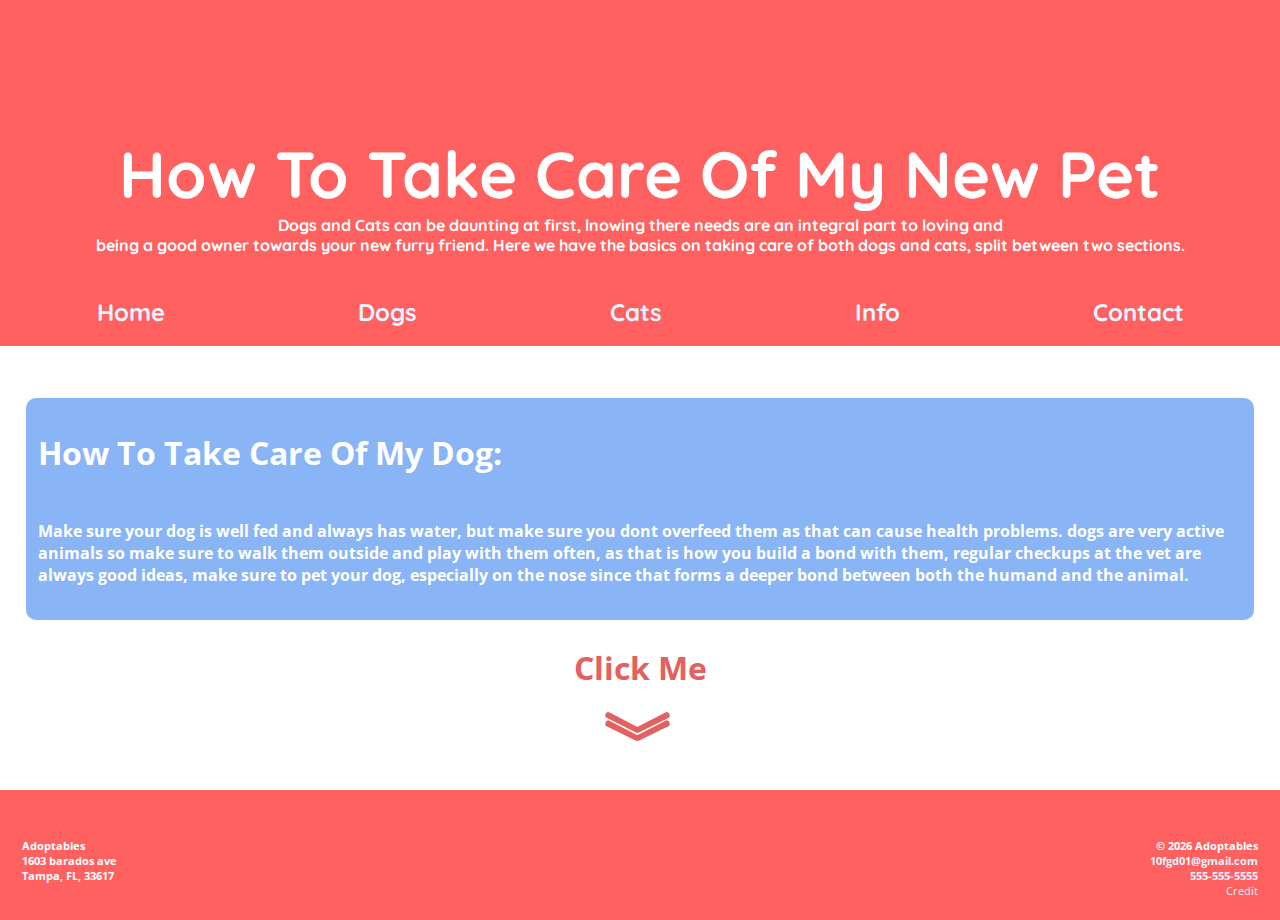
<file: info.html>
<!DOCTYPE html>

<html>
    <head>
        <title>Adoptables</title>
        <meta charset="utf-8">
        <link rel="icon" href="media/favicon.ico">
        <link rel="stylesheet" href="style.css">
        <meta name="viewport" content="width=device-width, initial-scale=1">
    </head>
    <body>

        <header id="animal-info-header">
            <h1 id="header-title">How To Take Care Of My New Pet</h1>
            <h4 id="header-desc">Dogs and Cats can be daunting at first, lnowing there needs are an integral part to loving and <br />
                being a good owner towards your new furry friend. Here we have the basics on taking care of both dogs and cats, split between two sections.</h4>
            <div id="nav">
                <a href="./index.html"><h2>Home</h2></a><a href="./dogs.html"><h2>Dogs</h2></a><a href="./cats.html"><h2>Cats</h2></a>
                <a href="./info.html"><h2>Info</h2></a><a href="./contact.html"><h2>Contact</h2></a>
            </div>
        </header>
        <div id="info-content">
            <div id="dog-care">
                <h1 id="animal-info">How To Take Care Of My Dog:</h1>
                <h4 id="animal-info">Make sure your dog is well fed and always has water, but make sure you dont overfeed them as that can cause health problems. dogs are very active animals
                    so make sure to walk them outside and play with them often, as that is how you build a bond with them, regular checkups at the vet are 
                    always good ideas, make sure to pet your dog, especially on the nose since that forms a deeper bond between both the humand and the animal.
                </h4>
            </div>
            <div id="cat-care">
                <h1 id="animal-info">How To Take Care Of My Cat:</h1>
                <h4 id="animal-info">Make sure your cat is well fed and always has water, similar to dogs it is also important not to overfeed them as that can also cause health problems for them
                    its best to keep your cat indoors as outdoor cats have been know to be negative for the environment, that said theres nothing wrong with training your cat on a leash
                    as long as they are happy and comfortable with that. cats need lots of attention, so although it may hard to take them outside, or not an option if they dont like it,
                    make sure to play with them as much as possible, buy interactive toys just for them, and toys taht you control like fishing rod toys, so you can actively play with 
                    your cat, so that they can be as happy as possible.
                </h4>
            </div>
            <div id="youtube-media">
                <iframe width="200%" height="300%" src="https://www.youtube.com/embed/Yzv0gXqoCkc" title="YouTube video player" 
                frameborder="0" allow="accelerometer; autoplay; clipboard-write; encrypted-media; gyroscope; picture-in-picture" ></iframe>
            </div>
            <div id="table-data">
                
                <table class="animal-demographics">
                <thead>
                  <tr>
                    <th>Animals</th>
                    <th>Animals Owned</th>
                    <th>Adopted At Clinics</th>
                    <th>Animals Put Down In Pounds</th>
                    <th>Animals Abandoned</th>
                  </tr>
                </thead>
                <tbody>
                  <tr>
                    <td>Dogs</td>
                    <td>48,255,413</td>
                    <td>2,000,000</td>
                    <td>390,000 / year</td>
                    <td>3,300,000</td>
                  </tr>
                  <tr>
                    <td>Cats</td>
                    <td>31,896,077</td>
                    <td>2,100,000</td>
                    <td>530,000 / year</td>
                    <td>3,200,000</td>
                  </tr>
                </tbody>
              </table>
            </div>

                

            <h1 id="instructions">Click Me</h1>
            <h1 id="show-next-data">︾</h1>
        </div>
        <footer>
            <p id="address"><b>Adoptables <br /> 1603 barados ave <br /> Tampa, FL, 33617</b></p>

            <p id="copyright">
                <b>&copy; <script>document.write(new Date().getFullYear());</script> Adoptables<br /> 
                    <a href="mailto:10fgd01@gmail.com">10fgd01@gmail.com</a><br />
                    <span id="mobile"><a href="tel:555-555-5555"><i class="fa fa-phone"></i>555-555-5555</a></span></b><br />
                    <a href="./credit.html">Credit</a>

            </p>
        <footer> 
    </body>
    <script src="script.js"></script>
</html>
</file>
<file: style.css>
/*Fonts from google fonts */
@import url('https://fonts.googleapis.com/css2?family=Open+Sans&family=Quicksand:wght@300&display=swap');

/*Media tag for smaller devices usually iphones and other smartphones */
@media (max-width: 768px) {
	#logo {
		height: 30%;
		width: 25%;
	}
	#nav {
		margin-top: 0;
		font-size: 10px;
	}
	#header {
		height: 285%;
	}
    #animal-info-header {
		height: 90%;

    }
	#contact-inquiry {
		height: 50%;
	}
	footer {
		font-size: .45em;
	}
	
}

/*body of all pages */
body {
	background-color: #ff6161;
	margin: 0;
	padding: 0;
}

/*This CSS styling is directed for index.html */
header {
	background-color: #FF6161;
	color: #FFFFFF;
	font-family: 'Quicksand', sans-serif;
	text-align: center;
	height: 55%;
}

#header-title {
	font-size: 65px;
	padding-top: 7%;
	margin-bottom: -20px;
}

#nav {
	display: flex;
	flex-direction: row;
	justify-content: space-around;
}

#what-we-do {
	color: #1d1d1d;
	background-color: #c2e2ff;
	text-align: center;
	padding-top: 2%;
	padding-bottom: 2%;
	font-family: "Open Sans", sans-serif;
}

#wwd-title {
	font-size: 35px;
}

#wwd-desc {
	font-size: 20px;
}

main {
	background-color: #FFFFFF;
	display: flex;
	flex-direction: row;
	justify-content: space-around;
	font-family: 'Open Sans', sans-serif;
	padding-top: 2%;
	padding-bottom: 2%;
	text-align: center;
}

#basic-dog-info,
#basic-cat-info,
#basic-delivery-info {
	padding: 1% 1% 1% 1%;
	border-radius: 10px;
}



/*This CSS style is used for both dogs.html and cats.html */

#list {
	background-color:#c2e2ff;
	padding: 1% 1% 1% 1%;
}
#animal-list {
	background-color: #FFFFFF;
	border-radius: 10px;
	padding-bottom: 2%;

}
#animal-list-title {
	text-align: center;
	color: #252525;
	font-family: 'Quicksand', sans-serif;
	padding-top: 2%;
	padding-bottom: 1%;


}
#animal-1, #animal-2, #animal-3, #animal-4 {
	display: flex;
	flex-direction: row;
	background-color: #ececec;
	margin: 1% 1% 1% 1%;
	border-radius: 5px;
	box-shadow: 5px 5px #c2c2c2;
	transition: 0.5s ease;


}
#animal-1:hover, #animal-2:hover, #animal-3:hover, #animal-4:hover {

	transform: scale(1.01);
	transition: 0.5s ease;
}
#animal-1-img, #animal-2-img, #animal-3-img, #animal-4-img {
	margin: 1% 1% 1% 1%;
	border-radius: 15px;
	box-shadow: 3px 3px #a5a5a5;
	max-width: none;

}

/*This CSS style is used for the info.html section of the page */

#info-content {
	display: flex;
	flex-direction: column;
	justify-content: center;
	background-color: #FFFFFF;
	padding-top: 2%;
	margin-bottom: 2%;
}

#dog-care {
	background-color: #89B4F5;
	display: block;
}

#cat-care {
	background-color: #64B88B;
	display: none;

}

#dog-care, #cat-care {
    color: #FFFFFF;
    font-family: "Open Sans", sans-serif;
    margin: 2% 2% 2% 2%;
    border-radius: 10px;


}
#animal-info {
    padding: 1% 1% 1% 1%;
}
#youtube-media {
	overflow:hidden;
	padding-bottom:56.25%;
	position:relative;
	height:0;
	display: none;
}
#youtube-media iframe {
	left:0;
	top:0;
	height:100%;
	width:100%;
	position:absolute;
}
#table-data {
	overflow-x: auto;
	display: none;
}
.animal-demographics {
	margin-left: 1%;
	margin-right: 1%;
}
table.animal-demographics {
    background-color: #FFFFFF;
    border-collapse: collapse;
    border-width: 3pt;
    border-color: #81C4F8;
    border-style: solid;
    color: #000000;
  }
  
  table.animal-demographics td, table.animal-demographics th {
    border-width: 4pt;
    border-color: #81C4F8;
    border-style: solid;
    padding: 5px;
  }
  
  table.animal-demographics thead {
    background-color: #185396;
  }
#animal-data-citation {
	color: #ac3636;
	text-decoration: underline;
	padding: 1% 1% 1% 1%;
	display: none;
}
#instructions{
	margin:auto;
	color: #e26161;

	font-family: "Open Sans", sans-serif;

}
#show-next-data {
	color: #e26161;
	margin: auto;
	font-size: 75px;
	transition: 0.5s ease;
}
#show-next-data:hover {
	transform: scale(1.4);
	transition: 0.5s ease;
	cursor: pointer;
}

/* This CSS styling is for the contact sections of the page contact.html */

#contact-area {
	display: flex;
	flex-direction: row;
	justify-content: center;
	flex-shrink: 2;
	color: #1d1d1d;
	background-color: #c2e2ff;
	text-align: center;
	padding-top: 2%;
	padding-bottom: 20%;
	font-family: "Open Sans", sans-serif;
}

#form {
	margin-top: 5%;
}

input {
	background-color: #e9f4ff;
	width: 40%;
	height: 20%;
	border: 0;
	outline: 0;
	border-radius: 5px;
}

input:focus {
	outline: none !important;
}

textarea {
	background-color: #e9f4ff;
	margin-top: 5%;
	resize: none;
	width: 80%;
	height: 250%;
	border: 0;
	outline: 0;
	border-radius: 5px;
}

textarea:focus {
	outline: none !important;
}

#submit {
	margin-top: 2%;
	background-color: #ac3636;
	color: #FFFFFF;
}

#submit:hover {
	cursor: pointer;
}

/*footer is a global element which is in all pages of the site */
footer {
	background-color: #FF6161;
	color: #FFFFFF;
	font-family: 'Open Sans', sans-serif;
	font-size: .70em;
	padding: 0 0 0 0;
}

#address {
	text-align: left;
	float: left;
	margin: 0;
	padding: 2em;
}

#copyright {
	text-align: right;
	float: right;
	margin: 0;
	padding: 2em;
}

/* Links are a global style used in all sections of the site */
a {
	color: #e8f4ff;
	text-decoration: none;
}

a:hover {
	color: #ac3636;
}


/* This is the credit style for credit.html, you can fijnd credit link in the footer of the page */
#credit {
	background-color: #c2e2ff;
	color: #3d3d3d;
	padding-top: 2%;
	padding-bottom: 2%;
	text-align: center;
	font-family: 'Open Sans', sans-serif;
	font-size: 75%;

}
#credit-design {

	background-color: #FFFFFF;
	padding-top: 1%;
	padding-bottom: 1%;
	margin-left: 1%;
	margin-right: 1%;
	border-radius: 15px;
}
</file>
